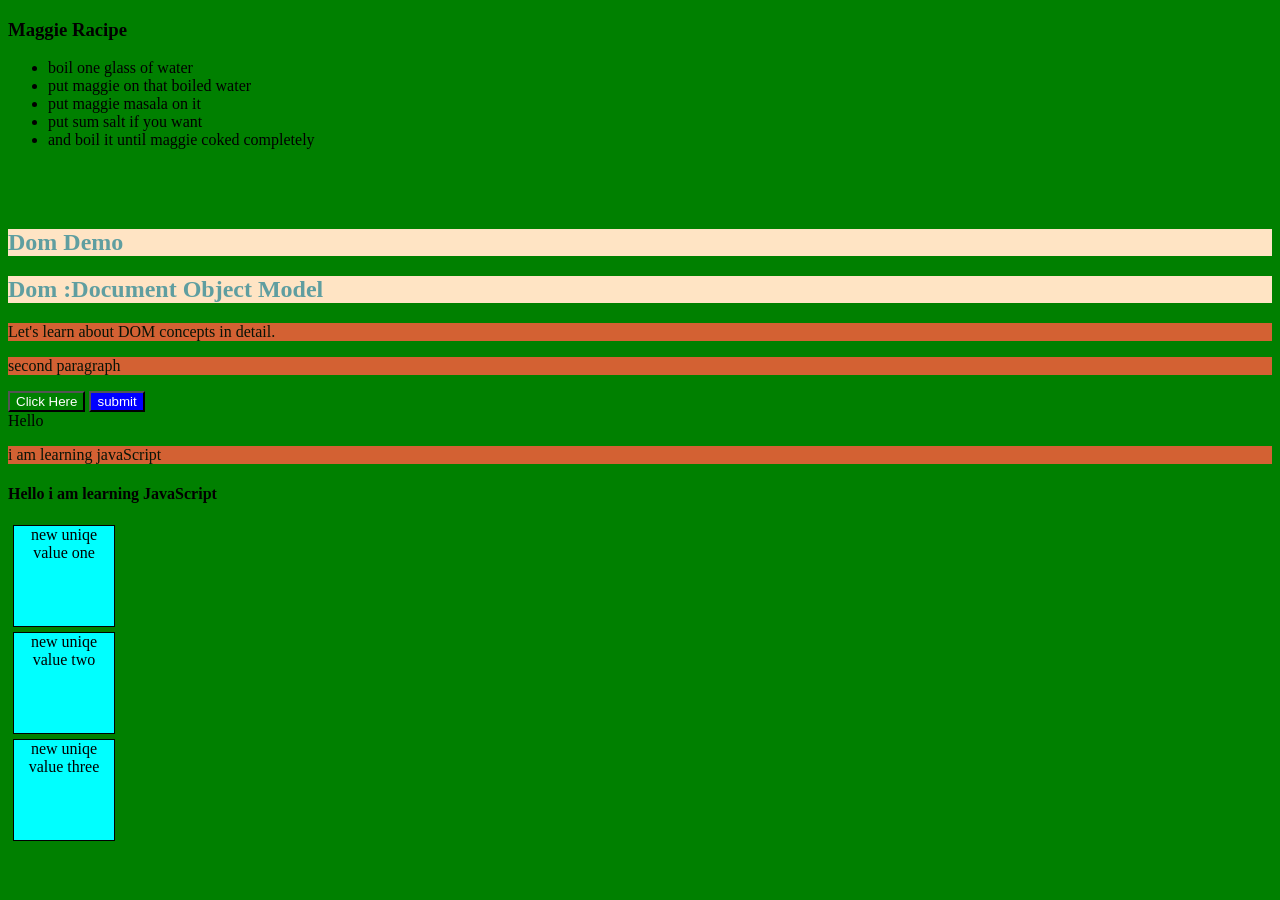
<file: 04_DOM/index.html>
<!DOCTYPE html>
<html lang="en">
<head>
    <meta charset="UTF-8">
    <meta name="viewport" content="width=device-width, initial-scale=1.0">
    <title>Document</title>
    <link rel="stylesheet" href="style.css">
</head>
<body>
    <div>
        <h3>Maggie Racipe</h3>
        <ul>
            <li>boil one glass of water</li>
            <li>put maggie on that boiled water</li>
            <li>put maggie masala on it</li>
            <li>put sum salt if you want</li>
            <li>and boil it until maggie coked completely</li>
        </ul>
    </div>
    <h1 style= "visibility: hidden">old heading</h1>
    <h2 class="heading">Dom Demo</h2>
    <h2 class="heading">Dom :Document Object Model</h2>
    <p class= "Para">Let's learn about DOM concepts in detail.</p>
    <p>second paragraph</p>
    <button id="btn">Click Here</button> <!--id to be uniqe for each element.--> 
    <button>submit</button>
    <div>
        <div>Hello</div>
        <p>i am learning javaScript</p>
    </div>
    <h4>Hello</h4>
    <div class="box">First div</div>
    <div class="box">Second div</div>
    <div class="box">Third div</div>
    <script src="script.js"></script>   
</body>
</html>
</file>
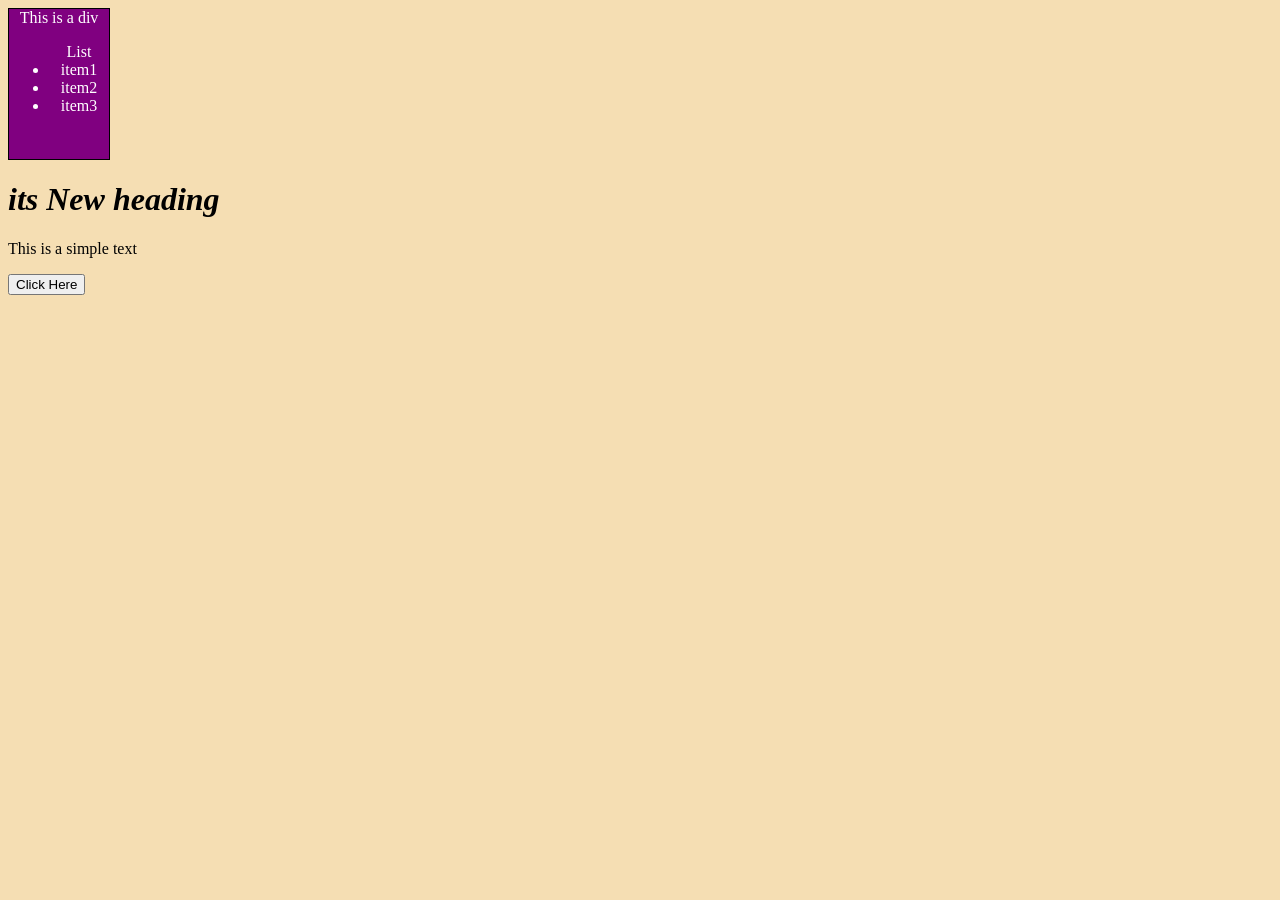
<file: 05_DOM_Manipulation/index.html>
<!DOCTYPE html>
<html lang="en">
<head>
    <meta charset="UTF-8">
    <meta name="viewport" content="width=device-width, initial-scale=1.0">
    <title>Document</title>
    <link rel="stylesheet" href="style.css"/>
</head>
<body>
    <div id="box" name="JSDiv">This is a div
        <ul>
            List
            <li>item1</li>
            <li>item2</li>
            <li>item3</li>
        </ul>
    </div>
    <p class="para">This is a simple text</p>

    <script src="script.js"></script>
</body>
</html>
</file>
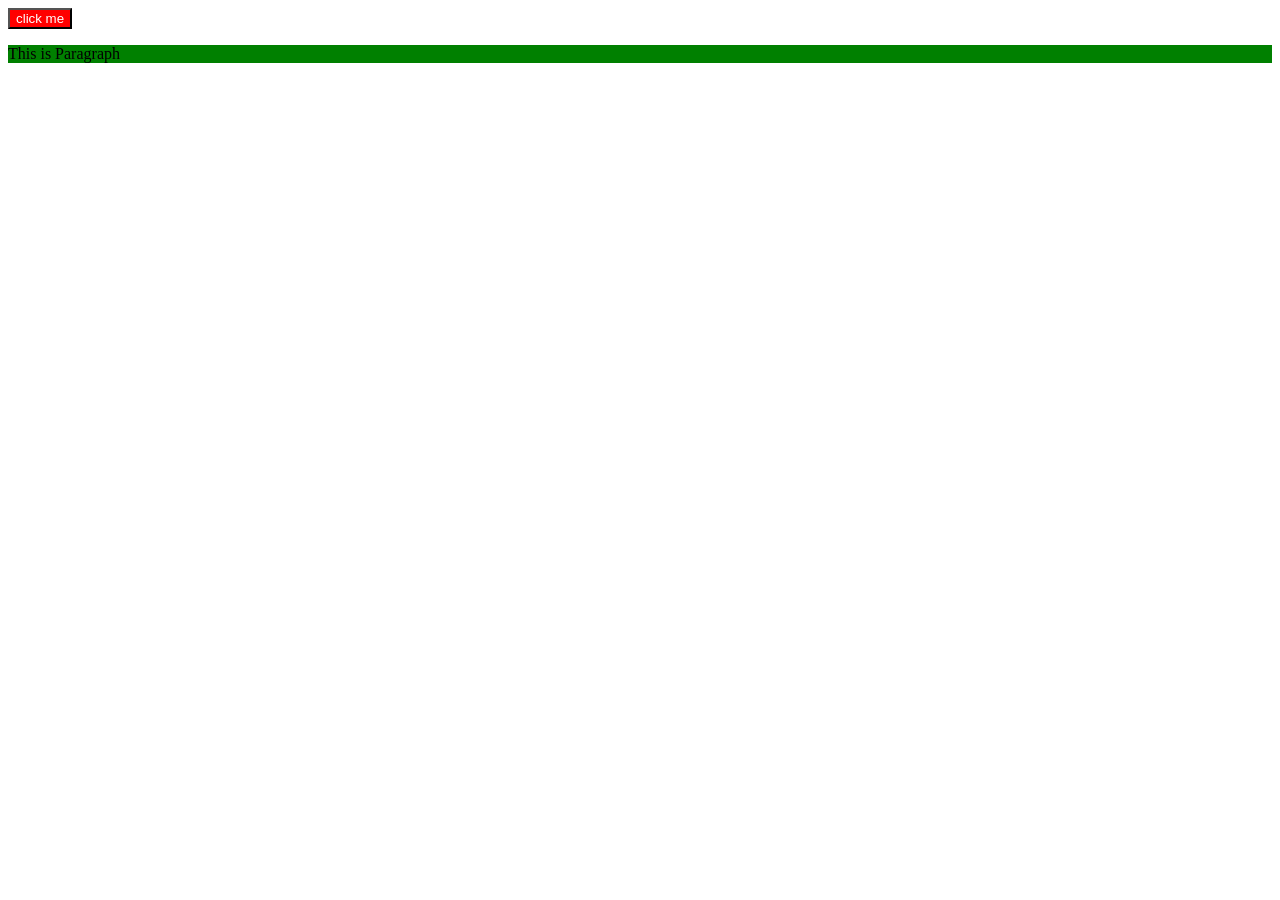
<file: 06_DOM_practice/index.html>
<!DOCTYPE html>
<html lang="en">
<head>
    <meta charset="UTF-8">
    <meta name="viewport" content="width=device-width, initial-scale=1.0">
    <title>Document</title>
    <link rel="stylesheet" href="style.css"/>
</head>
<body>
    <p class="content">This is Paragraph</p>

    <script src="script.js"></script>
</body>
</html>
</file>
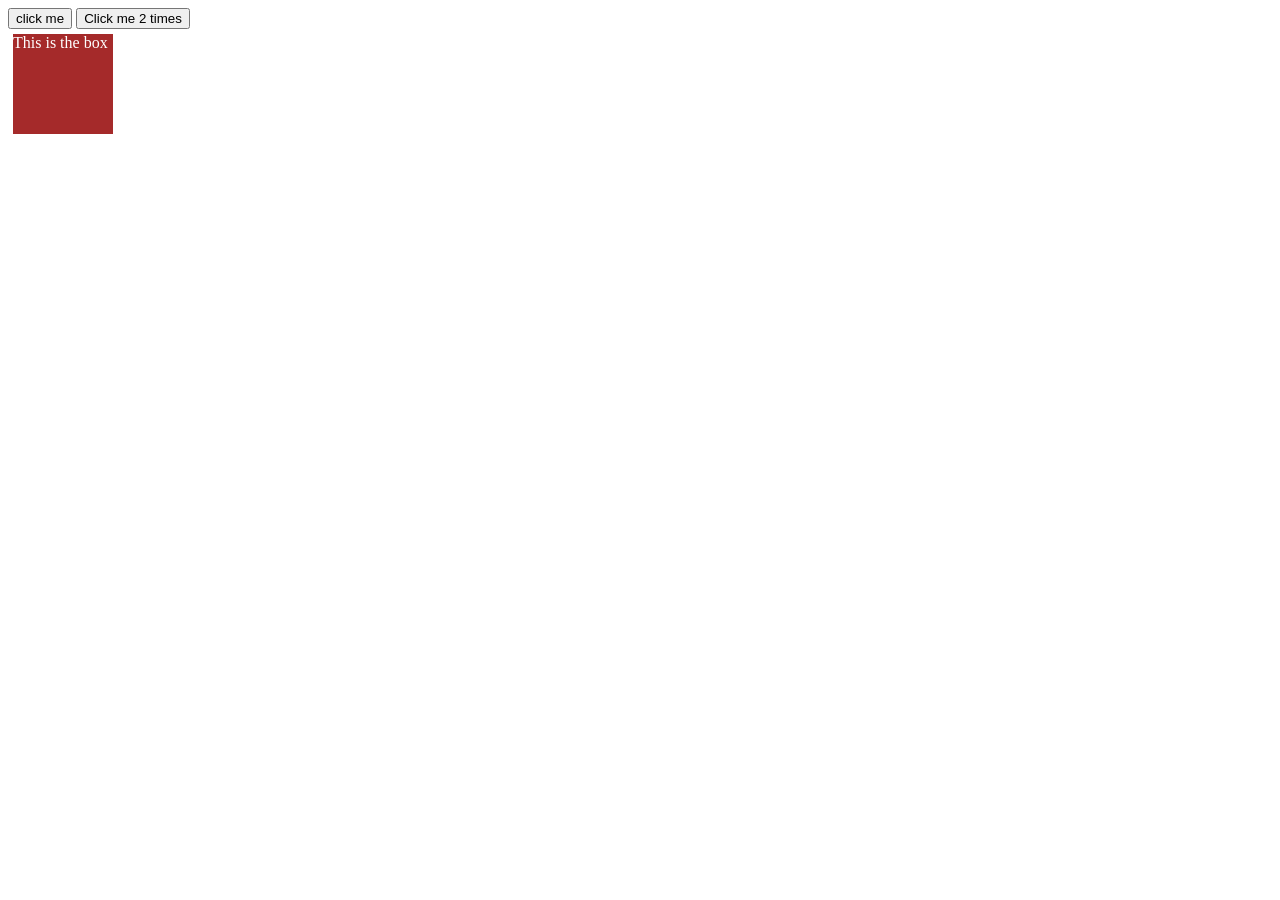
<file: 08_Events-in-js/index.html>
<!DOCTYPE html>
<html lang="en">
<head>
    <meta charset="UTF-8">
    <meta name="viewport" content="width=device-width, initial-scale=1.0">
    <title>Document</title>
    <link rel="stylesheet" href="style.css"/>
</head>
<body>
    <button id="btn1">click me</button>
    <button id="btn2">Click me 2 times</button>
    <div>This is the box </div>
  
    <script src="script.js"></script>
</body>
</html>
</file>
<file: 04_DOM/style.css>
.heading {
    background-color: bisque;
    color: cadetblue;
}

p {
    color: rgb(7, 19, 7);
    background-color: rgb(211, 97, 51);
}
body {
    background-color: pink;
}

#btn {
    background-color: green;
    color: white;

}

button{
    background-color: blue;
    color:white;
}

.box{
    height: 100px;
    width: 100px;
    border: 1px solid black;
    margin: 5px;
    text-align: center;
    background-color: aqua;
}
</file>
<file: 05_DOM_Manipulation/style.css>
body{
    background-color: wheat;
}
#box{
    height: 150px;
    width: 100px;
    background-color: aquamarine;
    color: black;
    border: 1px solid black;
    text-align: center;
}
</file>
<file: 06_DOM_practice/style.css>
.content{
    color: red;
}

.newClass{
    background-color: green;
}
</file>
<file: 08_Events-in-js/style.css>
div{
    height: 100px;
    width: 100px;
    background-color: brown;
    color: white;
    margin: 5px;
}
</file>
